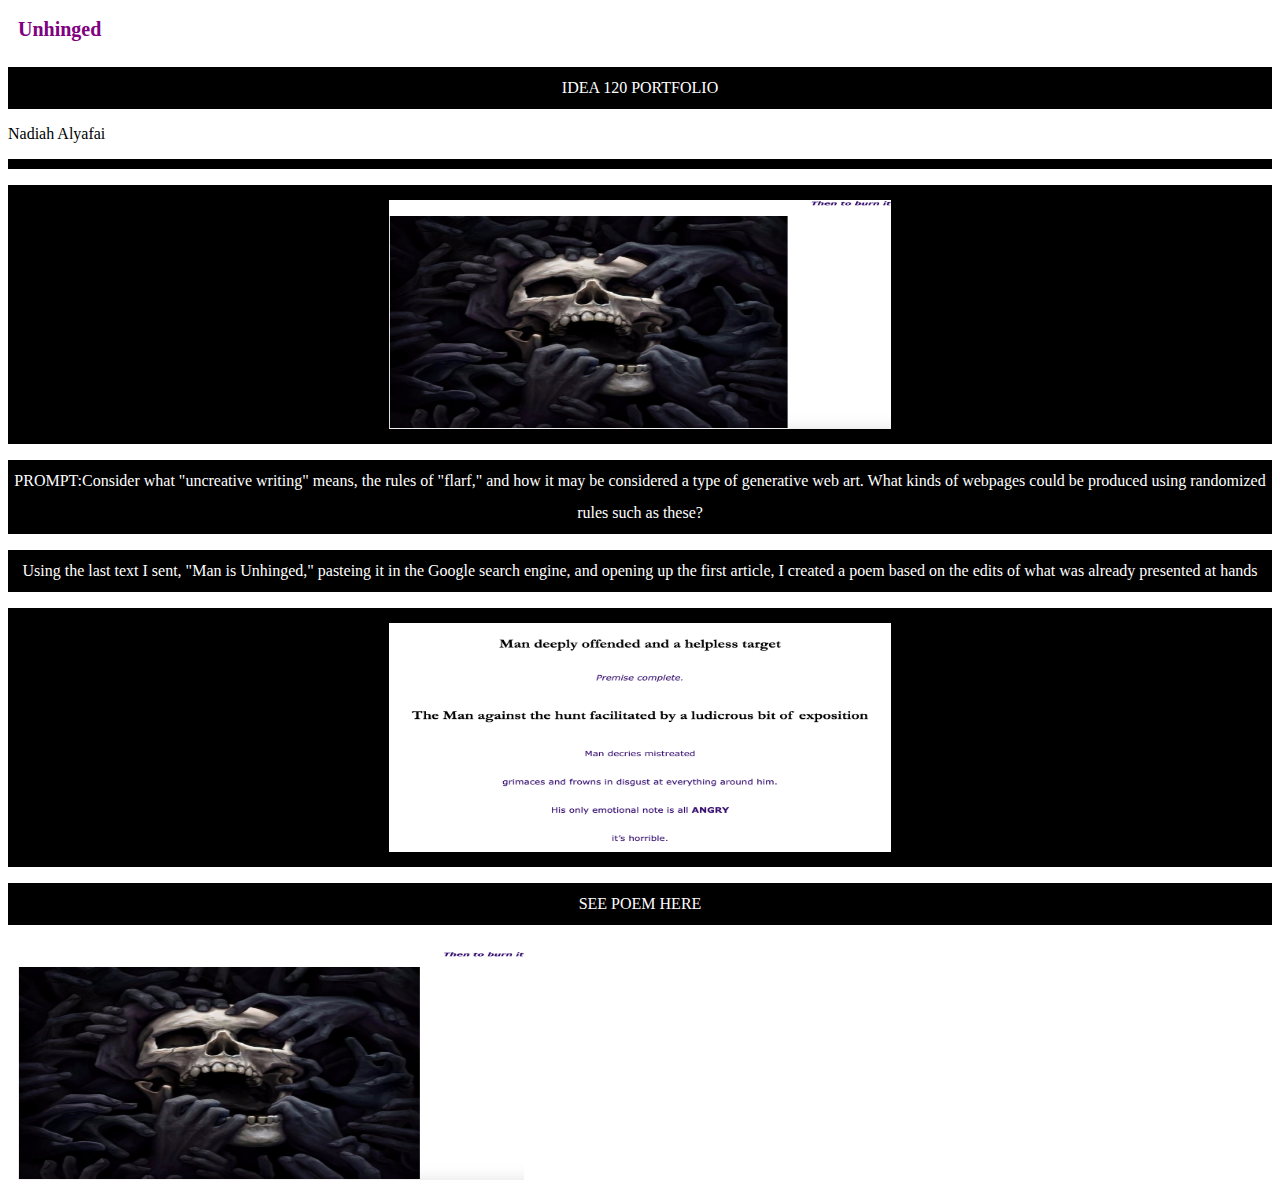
<file: Project4/page1index.html>
<html>
  <head>

  <title> Nadiah's Project 1- Github Poetry </title>

  <link rel="stylesheet" href="style.css">

  </head>

  <body>

    <h1> Unhinged </h1>
    
    
  </head>
  <p>  IDEA 120 PORTFOLIO </p>
  <p1>  Nadiah Alyafai </p>
  <body>
     <p> <img src="assets/images/Screen Shot 2022-04-26 at 2.33.34 PM.png" style="width:40%;height:229.13;padding:10px">  </p>
    
    
    <p> PROMPT:Consider what "uncreative writing" means, the rules of "flarf," and how it may be considered a type of generative web art. What kinds of webpages could be produced using randomized rules such as these? </p>
    <p> Using the last text I sent, "Man is Unhinged," pasteing it in the Google search engine, and opening up the first article, I created a poem based on the edits of what was already presented at hands </p>
     <p> <img src="assets/images/proj4.png" style="width:40%;height:229.13;padding:10px">  </p>
    
    
    <p> SEE POEM HERE </p>
    <a href="p1index.html"><img src="assets/images/Screen Shot 2022-04-26 at 2.33.34 PM.png" style="width:40%;height:229.13;padding:10px"></img></a>
</file>
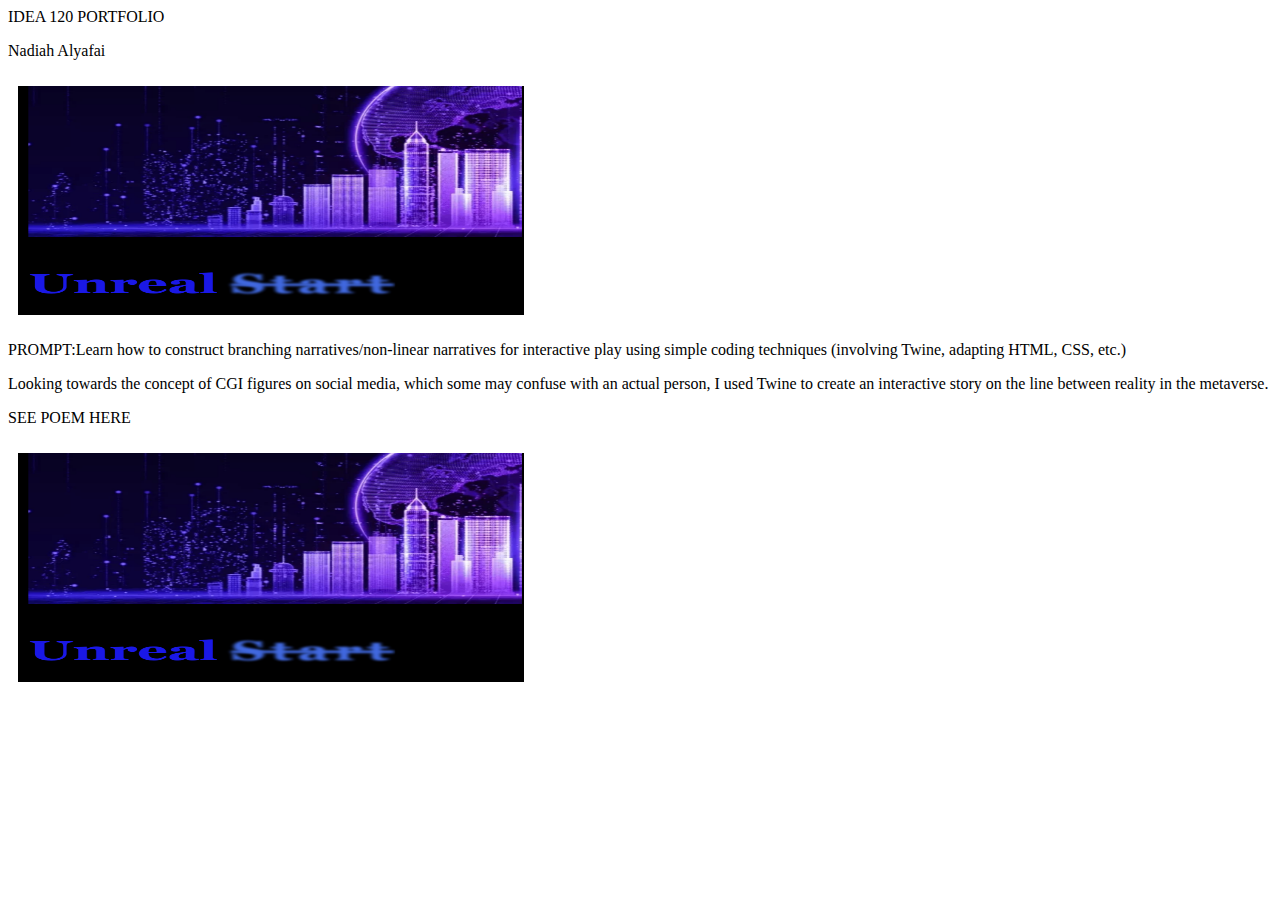
<file: Project4/page2index.html>
<html>
  <head>
 
  </head>
  <p>  IDEA 120 PORTFOLIO </p>
  <p1>  Nadiah Alyafai </p>
  <body>
  <img src="assets/images/Screen Shot 2022-04-26 at 3.32.13 PM.png" style="width:40%;height:229.13;padding:10px">
    
    
    <p> PROMPT:Learn how to construct branching narratives/non-linear narratives for interactive play using simple coding techniques (involving Twine, adapting HTML, CSS, etc.) </p>
    <p> Looking towards the concept of CGI figures on social media, which some may confuse with an actual person, I used Twine to create an interactive story on the line between reality in the metaverse. </p>
    
    <p> SEE POEM HERE </p>
    <a href="p2index.html"><img src="assets/images/Screen Shot 2022-04-26 at 3.32.13 PM.png" style="width:40%;height:229.13;padding:10px"></img></a>
</file>
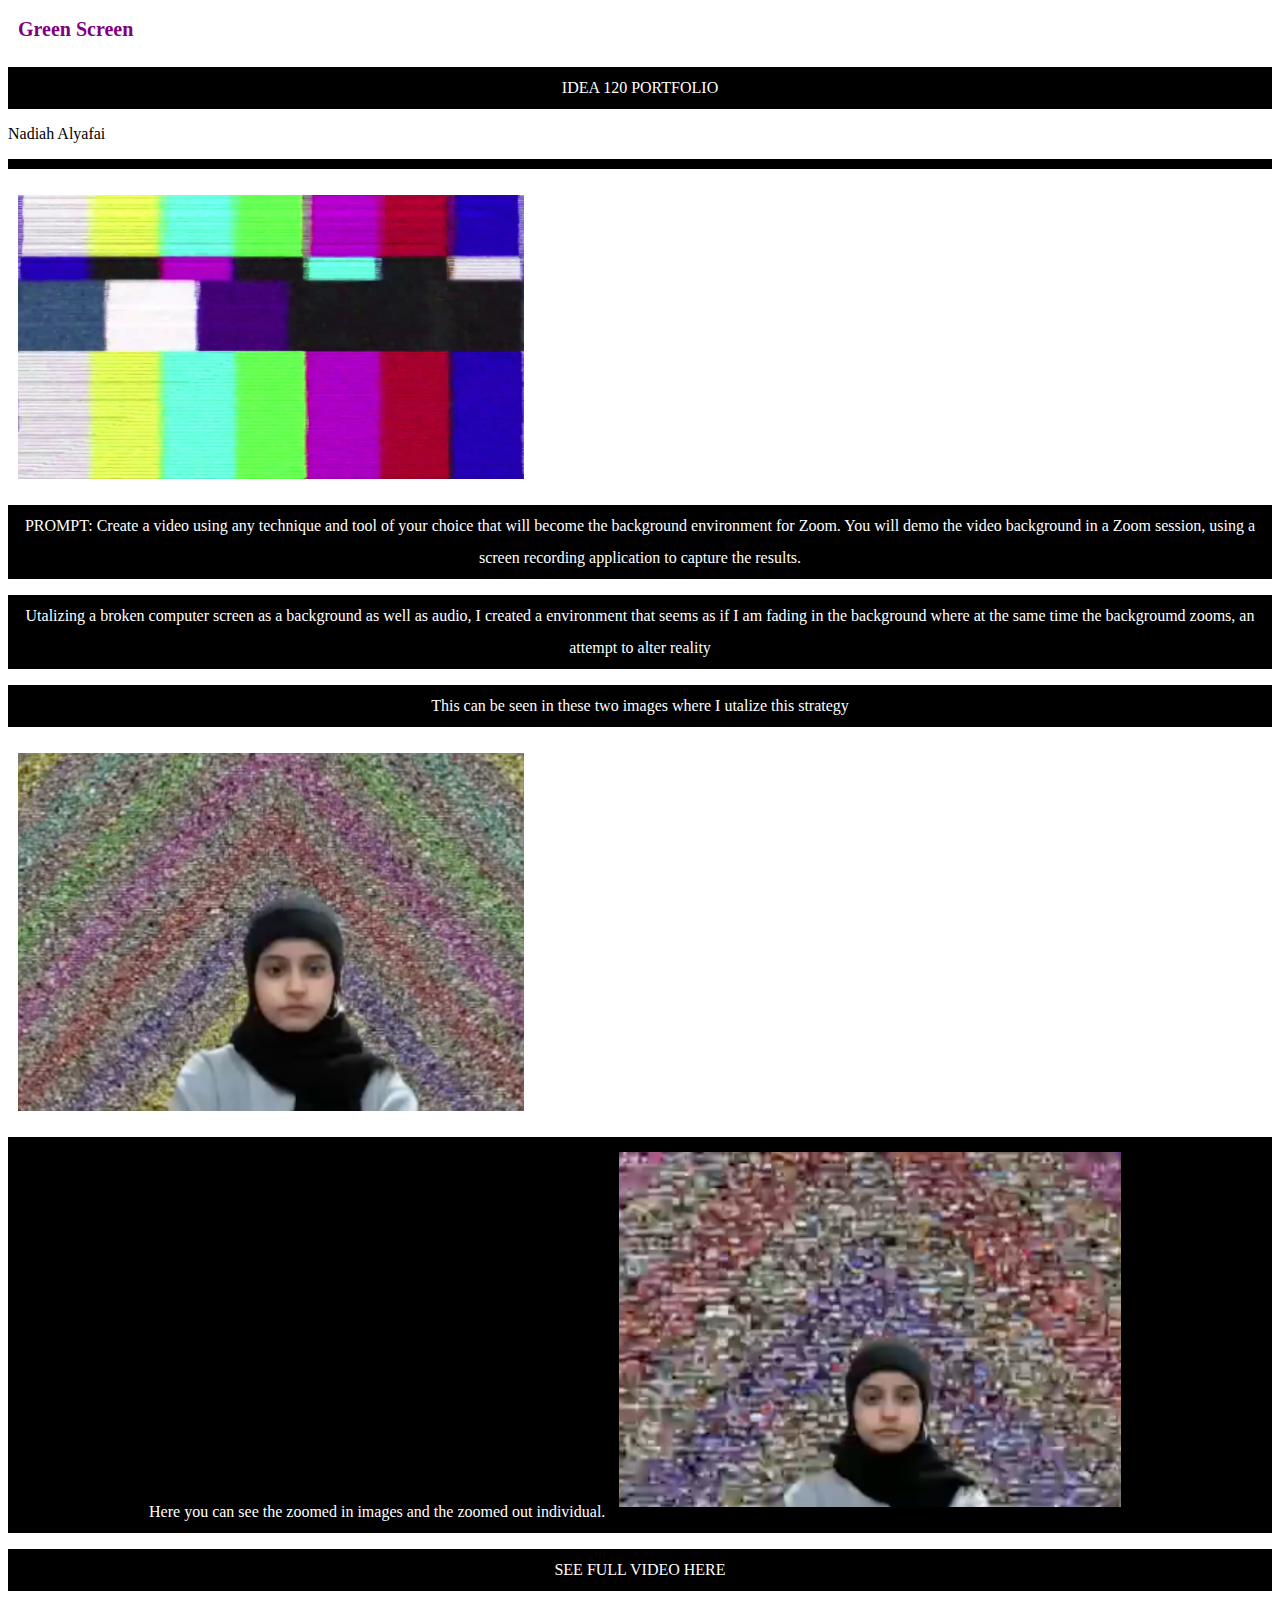
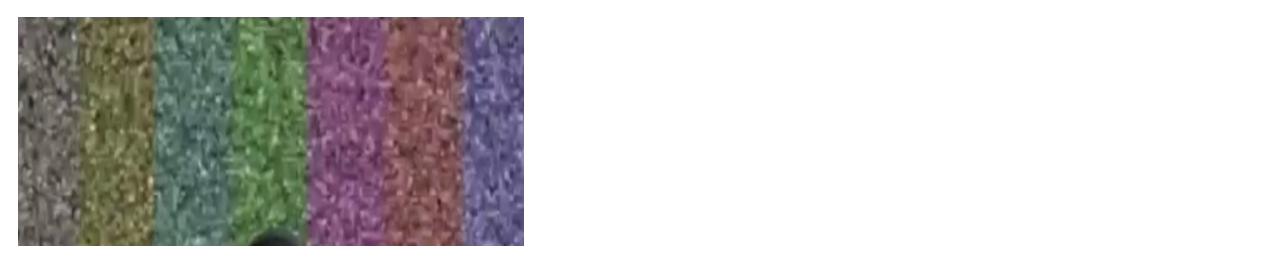
<file: Project4/page3index.html>
<html>
  <head>

  <title> Nadiah's Project 2- Green Screen </title>

  <link rel="stylesheet" href="style.css">

  </head>

  <body>

    <h1> Green Screen</h1>
 
  </head>
  <p>  IDEA 120 PORTFOLIO </p>
  <p1>  Nadiah Alyafai </p>
  <body>
<img src="assets/images/maxresdefault.jpg"" style="width:40%;height:468.57:;padding:10px"> 
   
    
    <p> PROMPT: Create a video using any technique and tool of your choice that will become the background environment for Zoom. You will demo the video background in a Zoom session, using a screen recording application to capture the results. </p>
                                                                                         
                                                                                         
    <p> Utalizing a broken computer screen as a background as well as audio, I created a environment that seems as if I am fading in the background where at the same time the backgroumd zooms, an attempt to alter reality </p>
                                                                                         
                                                                                         
                                                                                         <p> This can be seen in these two images where I utalize this strategy </p>
                                                                                         
 <img src="assets/images/Screen Shot 2022-04-27 at 8.51.53 PM.png" style="width:40%;height:468.57:;padding:10px"> 
                                                                                                                <p> Here you can see the zoomed in images and the zoomed out individual. <img src="assets/images/Screen Shot 2022-04-27 at 8.52.14 PM.png" style="width:40%;height:468.57:;padding:10px"></p>
    
    <p> SEE FULL VIDEO HERE </p>
    <a href="assets/images/GREENSCREEN PROJECT.mov"><img src="assets/images/Screen Shot 2022-04-26 at 3.33.35 PM.png" style="width:40%;height:229.13;padding:10px"></img></a>
</file>
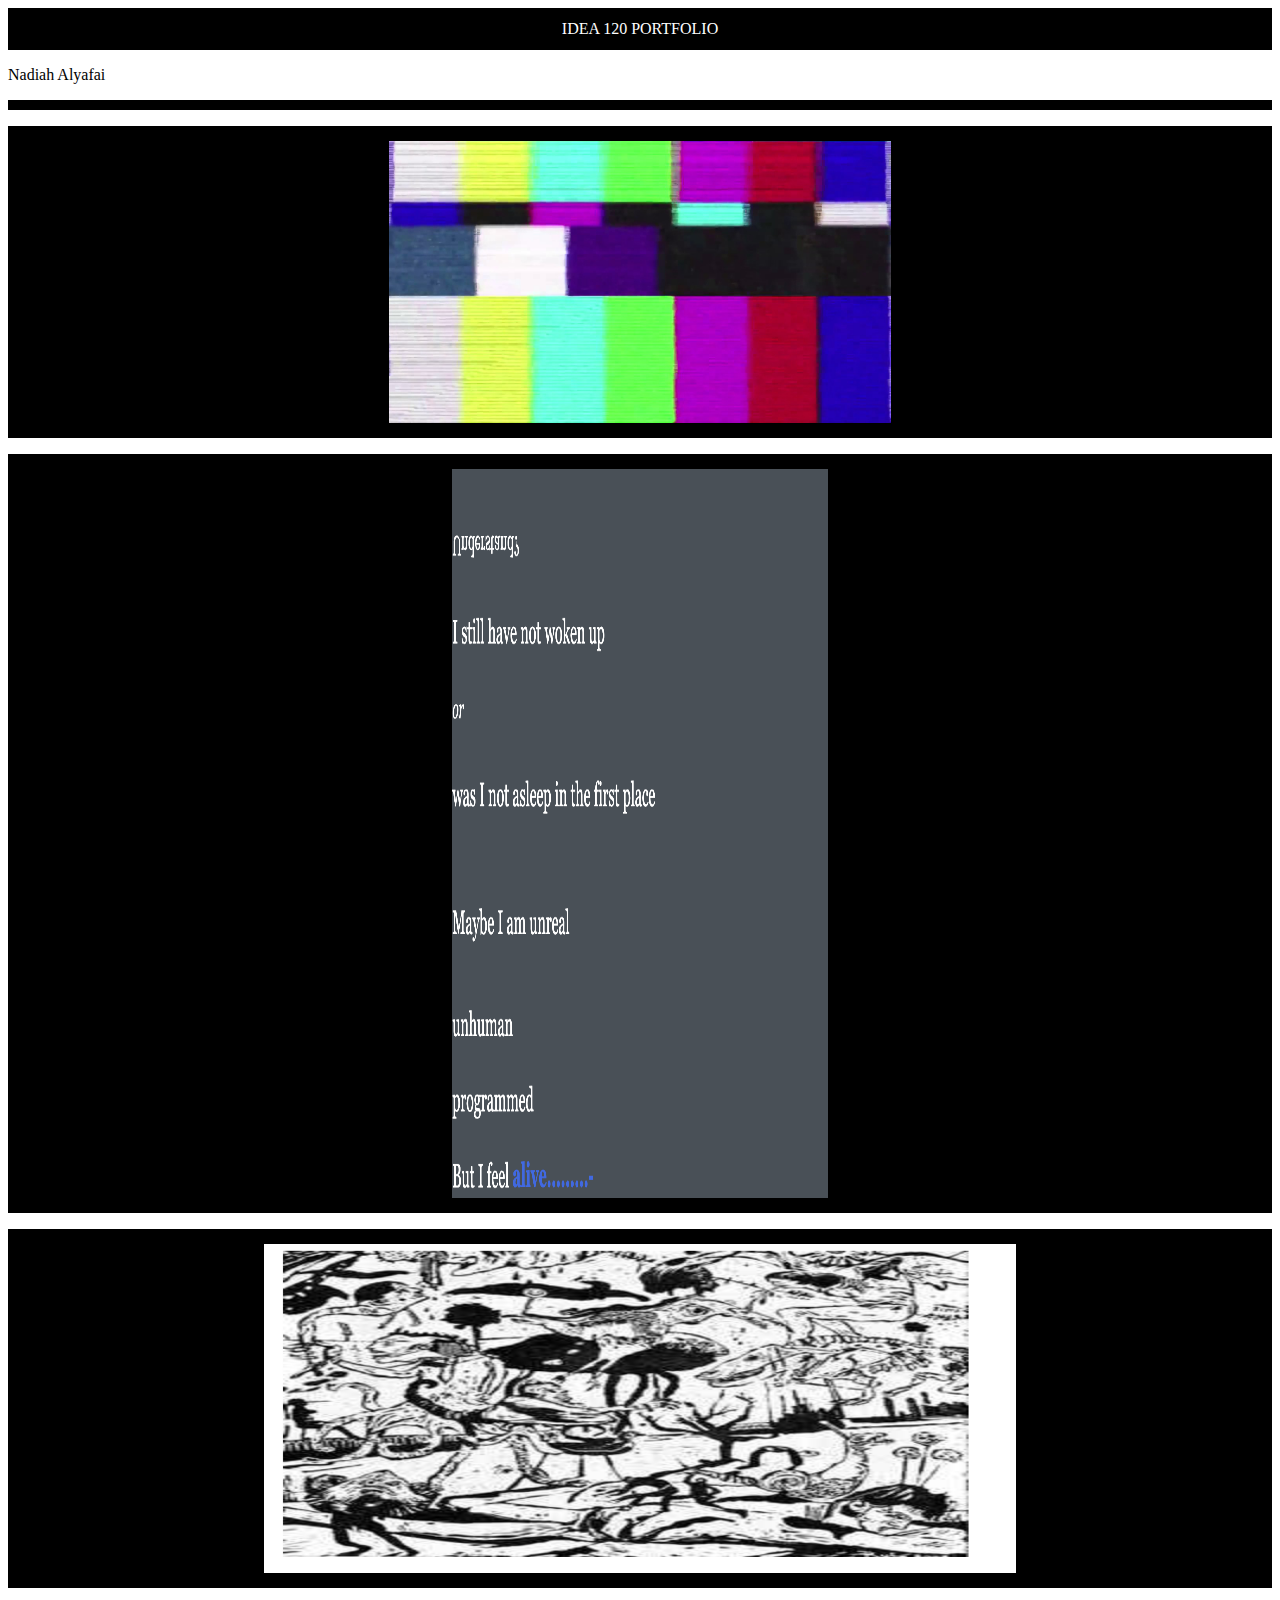
<file: Project4/Project1.html>
<html>
  <head>
  <link rel="stylesheet" href="style.css">
  </head>
  <p>  IDEA 120 PORTFOLIO </p>
  <p1>  Nadiah Alyafai </p>
  <body>
  <p> <a href="page3index.html"><img src="assets/images/maxresdefault.jpg" style="width:40%;height:468.57:;padding:10px""text-align:right"></img></a>   </p>
    <p>  <a href="page2index.html"><img src="assets/images/Screen Shot 2022-04-27 at 9.35.11 PM.png" style="width:30%;height:729.13;padding:10px;text-align:left"></img></a>   </p> 
  <p>   <a href="page1index.html"><img src="assets/images/proj3.png" style="width:60%;height:329.13;padding:10px"></img></a>   </p>
  
 
  </body>
</file>
<file: Project4/style.css>
{
    background: #fff;
    color: #000;
}

p{
  color: White;
  font-family:verdana;
  font-size:16px;
  text-align:center;
  line-height:2em;
  background-color:black;
  padding:5px;
}

h1{
  color: Purple;
  font-family:Comic sans;
  font-size: 20px;
  text-align:left;
  padding:10px;
  
}
</file>
